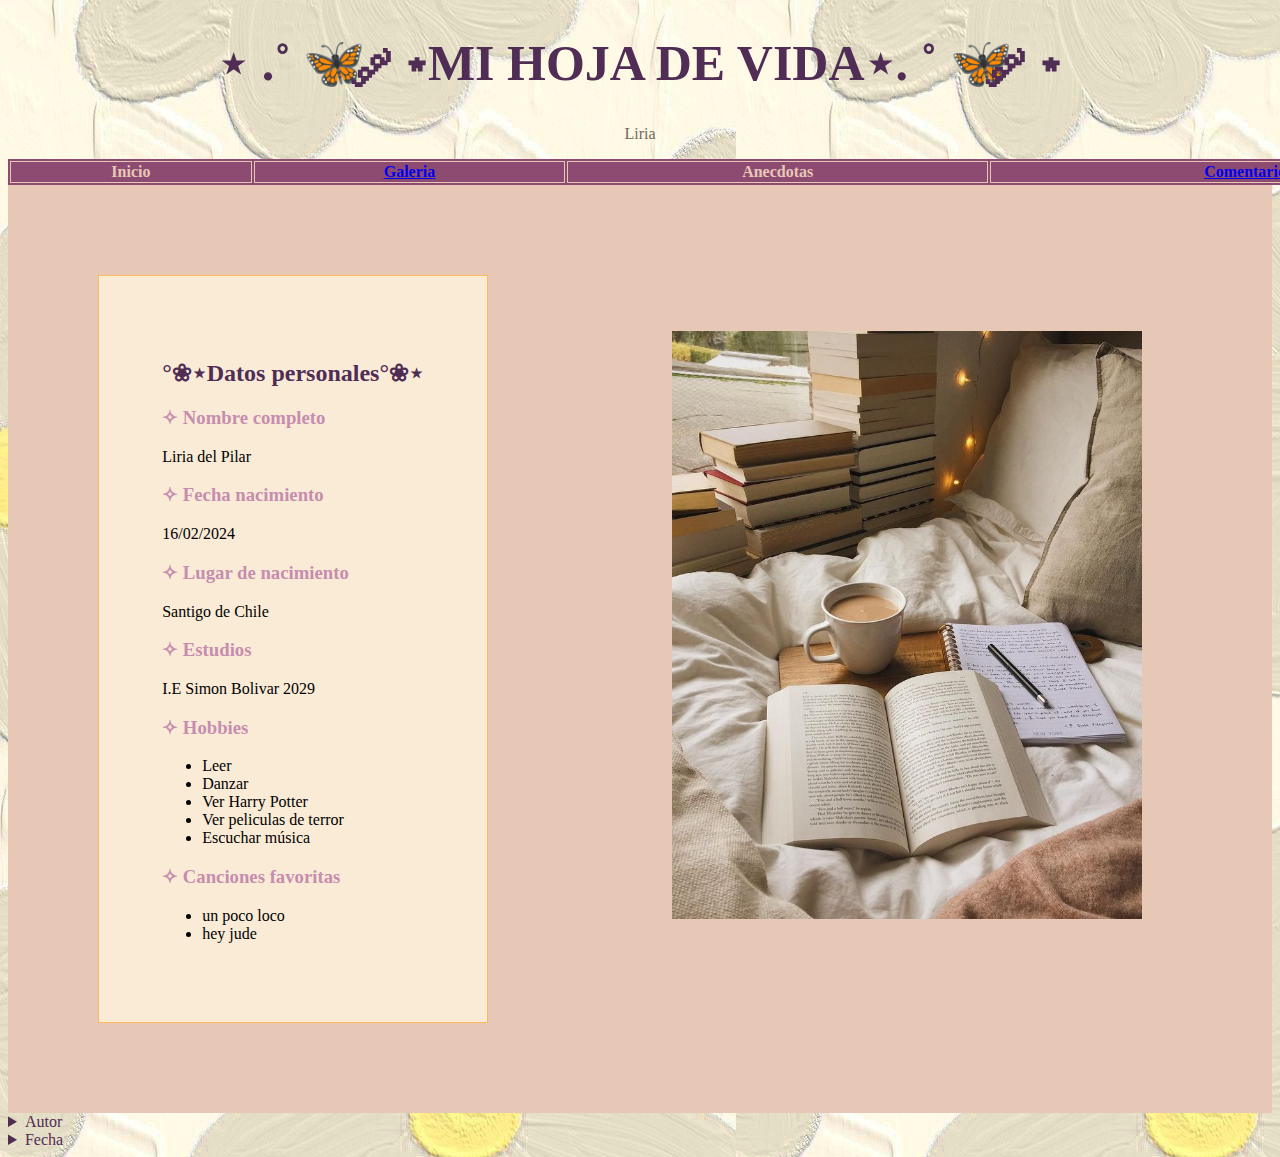
<file: index.html>
<!DOCTYPE html>
<html lang="en">

<head>
    <meta charset="UTF-8">
    <meta name="viewport" content="width=device-width, initial-scale=1.0">
    <title>mi vida</title>
    <link rel="stylesheet" href="estilos.css">
</head>

<body>
    <header>
        <h1>⋆ .˚ 🦋  ༘  ⋆MI HOJA DE VIDA⋆.  ˚  🦋 ༘  ⋆</h1>
        <p class="n">Liria</p>
        <table>
            <tr>
                <th>Inicio</th>
                <th> <a href="tareita.html" target="_blank">Galeria</a></th>
                <th>Anecdotas</th>
                <th><a href="formulario.html" target="_blank">Comentarios</a></th>
            </tr>
        </table>
    </header>
    <main>
        <div class="d">
        <h2>°❀⋆Datos personales°❀⋆</h2>
        
            <h3>✧ Nombre completo</h3>
            <p>Liria del Pilar</p>
            <h3>✧ Fecha nacimiento</h3>
            <p>16/02/2024</p>
            <h3>✧ Lugar de nacimiento</h3>
            <p>Santigo de Chile</p>
            <h3>✧ Estudios</h3>
            <p>I.E Simon Bolivar 2029</p>
            <h3>✧ Hobbies</h3>
            <ul>
                <li>Leer</li>
                <li>Danzar</li>
                <li>Ver Harry Potter</li>
                <li>Ver peliculas de terror</li>
                <li>Escuchar música</li>
            </ul>
            <h3>✧ Canciones favoritas</h3>
            <ul>
                <li>un poco loco</li>
                <li>hey jude</li>
            </ul>
        </div>
        <div class="i">
            <img src="99a84e9e-39e1-413d-97fc-7f6b93ea8a58.jpg" alt="">
        </div>
    </main>
    <footer>
        <details>
            <summary>Autor</summary>
            <p>Liria Lozano</p>
        </details>
        <details>
            <summary>Fecha</summary>
            <p>3/07/2024</p>
        </details>
    </footer>
</body>

</html>
</file>
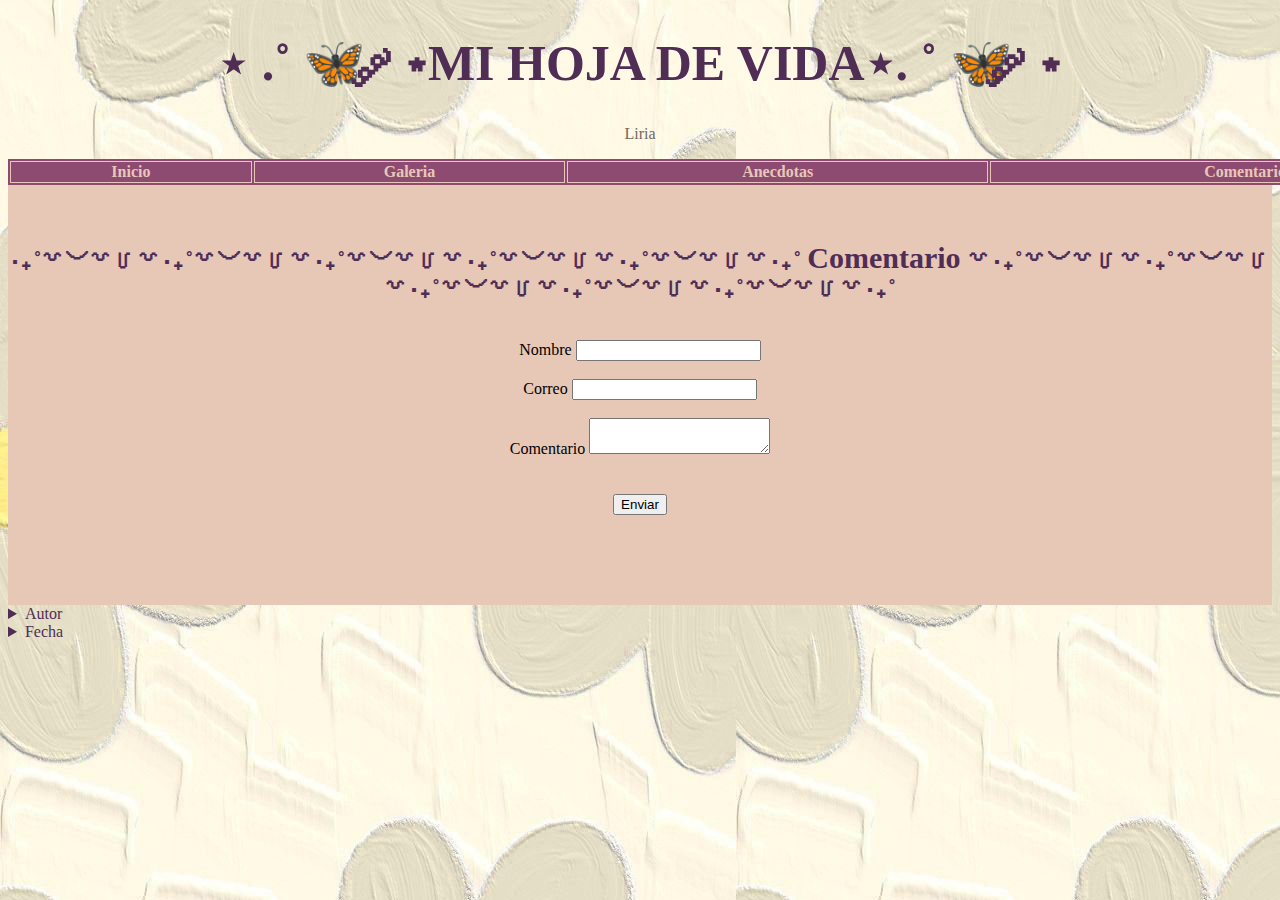
<file: formulario.html>
<!DOCTYPE html>
<html lang="en">

<head>
    <meta charset="UTF-8">
    <meta name="viewport" content="width=device-width, initial-scale=1.0">
    <title>mi vida</title>
    <link rel="stylesheet" href="estilos.css">
</head>

<body>
    <header>
        <h1>⋆ .˚ 🦋  ༘  ⋆MI HOJA DE VIDA⋆.  ˚  🦋 ༘  ⋆</h1>
        <p class="n">Liria</p>
        <table>
            <tr>
                <th>Inicio</th>
                <th>Galeria</th>
                <th>Anecdotas</th>
                <th>Comentarios</th>
            </tr>
        </table>
    </header>
    <main>
        <br><br>
        <div class="f">
        <h2>‧₊˚꒷︶꒷꒥꒷‧₊˚꒷︶꒷꒥꒷‧₊˚꒷︶꒷꒥꒷‧₊˚꒷︶꒷꒥꒷‧₊˚꒷︶꒷꒥꒷‧₊˚   <span style="font-size: 30px;">Comentario</span>     ꒷‧₊˚꒷︶꒷꒥꒷‧₊˚꒷︶꒷꒥꒷‧₊˚꒷︶꒷꒥꒷‧₊˚꒷︶꒷꒥꒷‧₊˚꒷︶꒷꒥꒷‧₊˚</h2>
        <form action="">
            
            <br>
            <label for="">Nombre</label>
            <input type="text">
            <br><br>
            <label for="">Correo</label>
            <input type="text">
            <br><br>
            <label for="">Comentario</label>
            <textarea name="" id=""></textarea>
<br><br><br>
<button>Enviar</button>
</div>
<br><br><br><br><br>
        </form>
    </main>
    <footer>
        <details>
            <summary>Autor</summary>
            <p>Liria Lozano</p>
        </details>
        <details>
            <summary>Fecha</summary>
            <p>3/07/2024</p>
        </details>
    </footer>
</body>

</html>
</file>
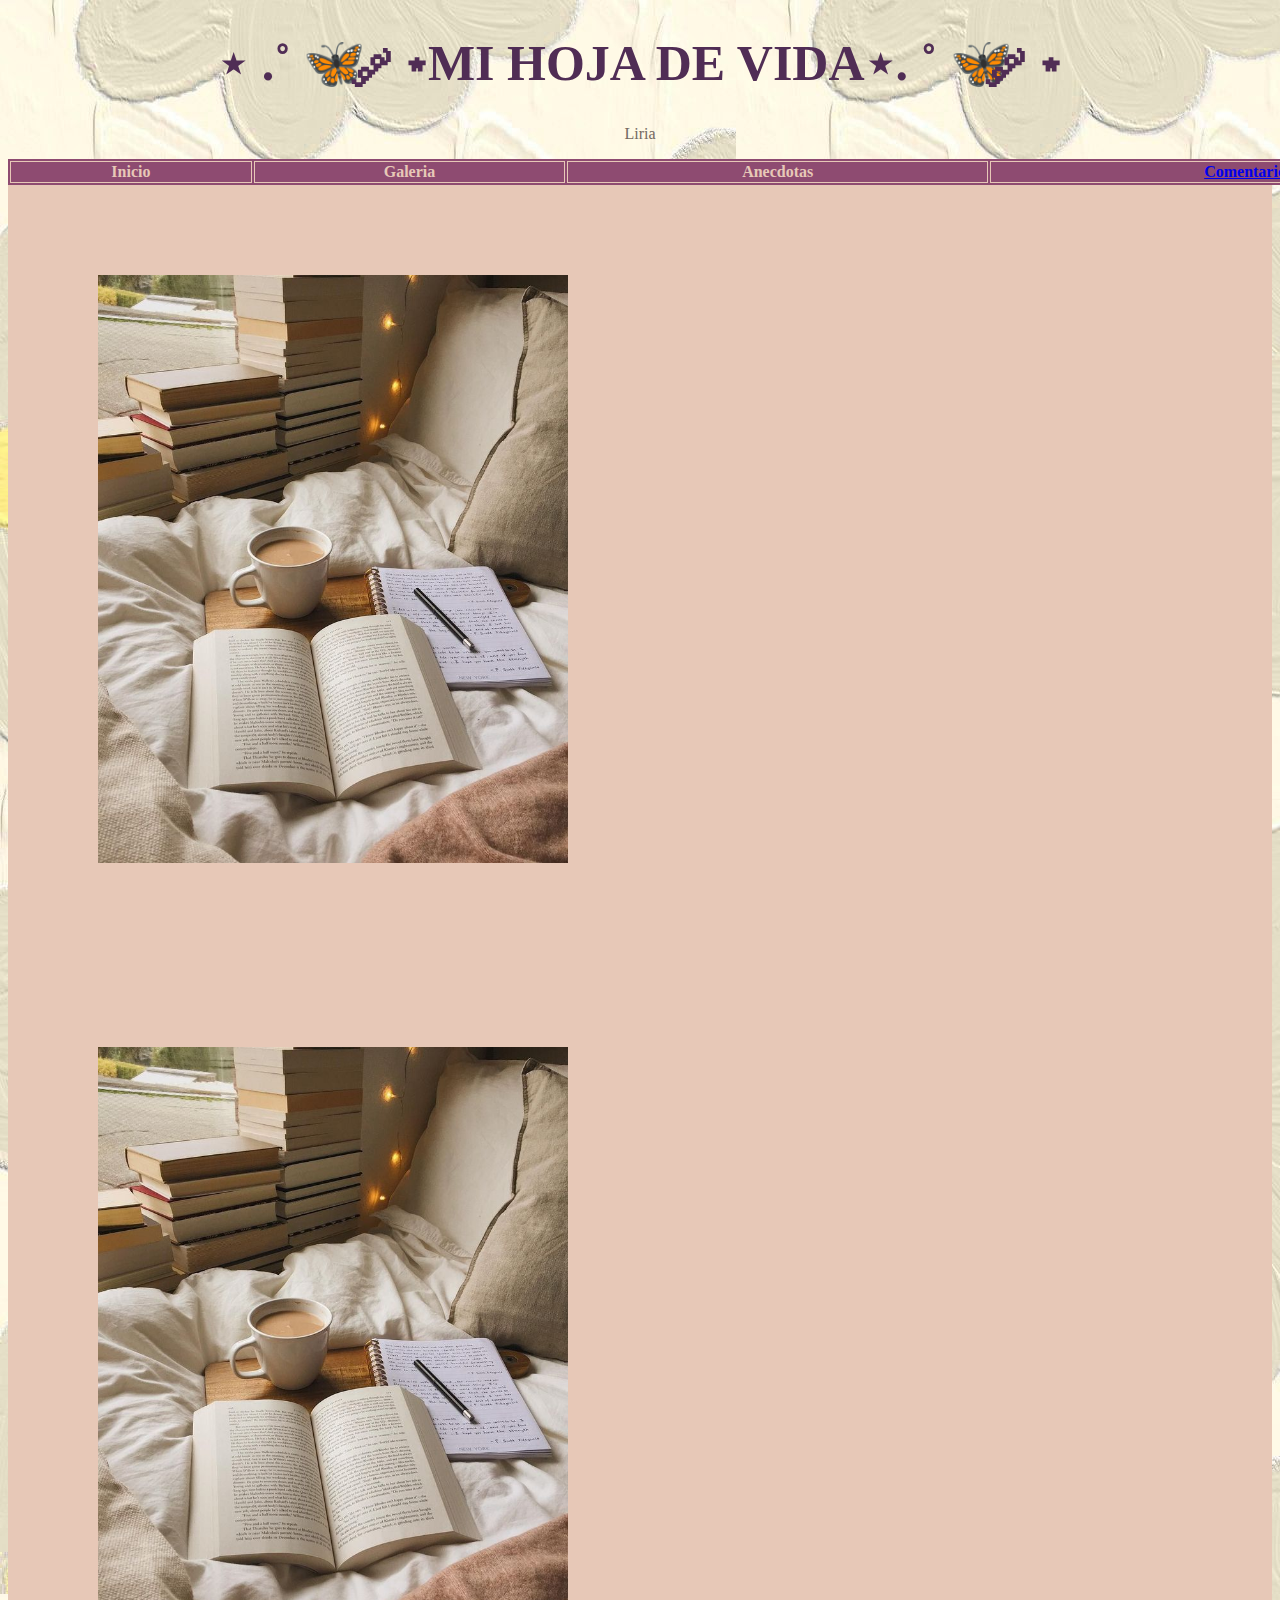
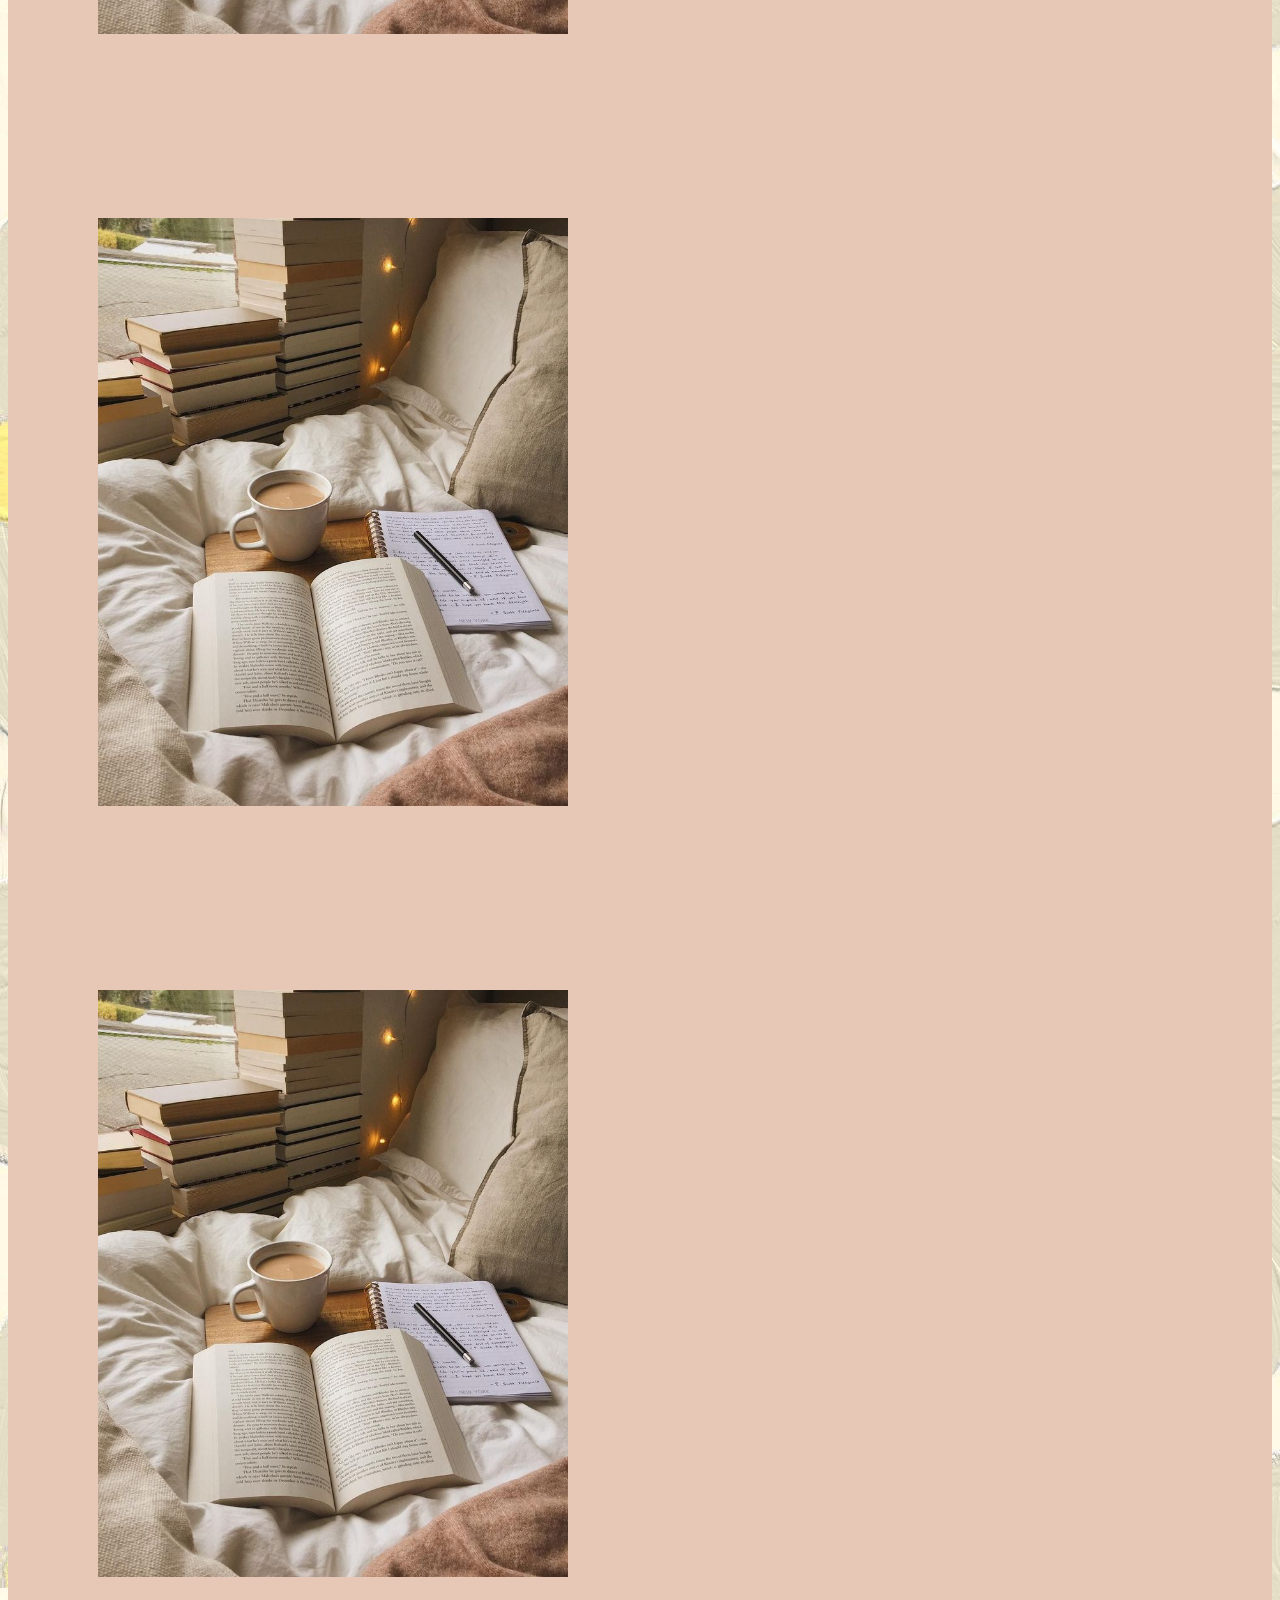
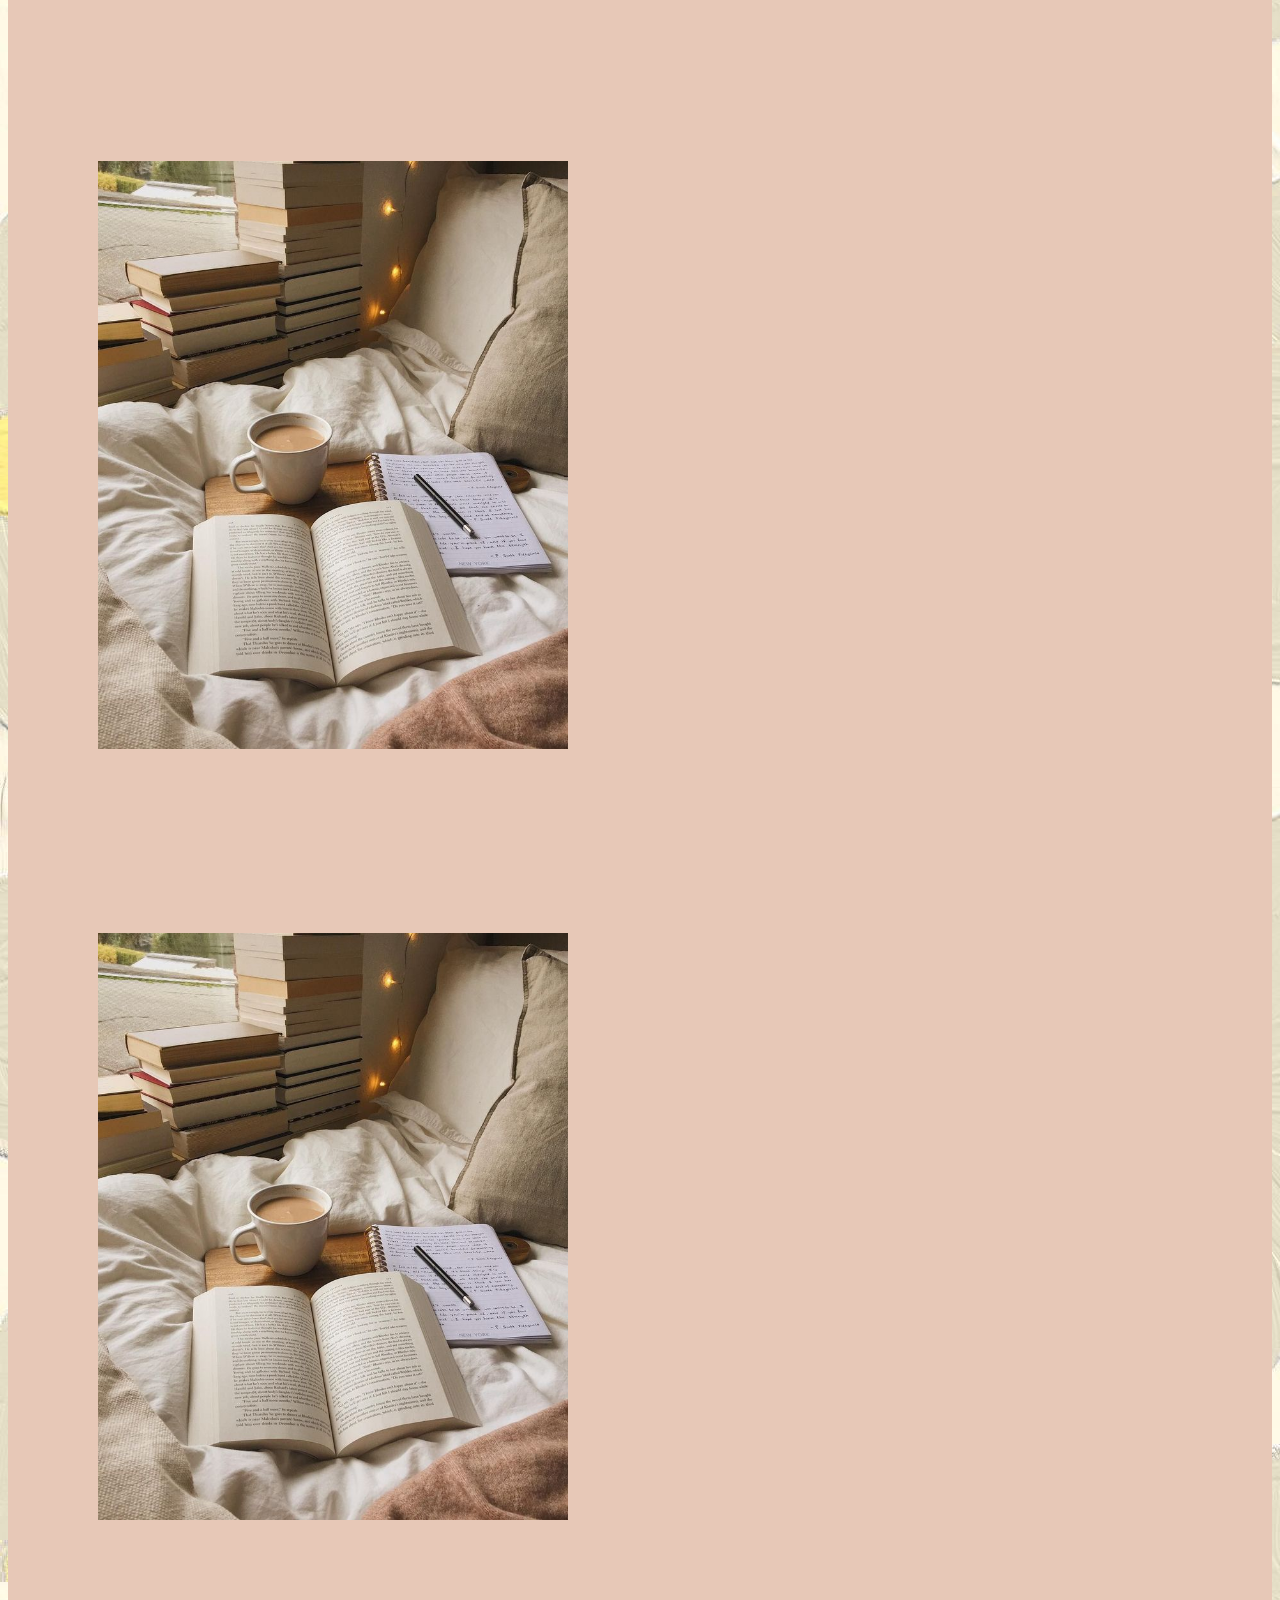
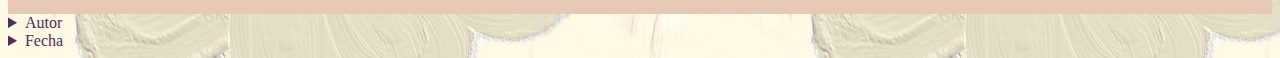
<file: tareita.html>
<!DOCTYPE html>
<html lang="en">

<head>
    <meta charset="UTF-8">
    <meta name="viewport" content="width=device-width, initial-scale=1.0">
    <title>mi vida</title>
    <link rel="stylesheet" href="estilos.css">
</head>

<body>
    <header>
        <h1>⋆ .˚ 🦋  ༘  ⋆MI HOJA DE VIDA⋆.  ˚  🦋 ༘  ⋆</h1>
        <p class="n">Liria</p>
        <table>
            <tr>
                <th>Inicio</th>
                <th>Galeria</th>
                <th>Anecdotas</th>
                <th><a href="formulario.html" target="_blank">Comentarios</a></th>
            </tr>
        </table>
    </header>
    <main>
        
        <div class="i">
            <img src="99a84e9e-39e1-413d-97fc-7f6b93ea8a58.jpg" alt="">
        </div> <div class="i">
            <img src="99a84e9e-39e1-413d-97fc-7f6b93ea8a58.jpg" alt="">
        </div>
 <div class="i">
            <img src="99a84e9e-39e1-413d-97fc-7f6b93ea8a58.jpg" alt="">
        </div>
 <div class="i">
            <img src="99a84e9e-39e1-413d-97fc-7f6b93ea8a58.jpg" alt="">
        </div>
 <div class="i">
            <img src="99a84e9e-39e1-413d-97fc-7f6b93ea8a58.jpg" alt="">
        </div>
         <div class="i">
            <img src="99a84e9e-39e1-413d-97fc-7f6b93ea8a58.jpg" alt="">
        </div>
    </main>
    <footer>
        <details>
            <summary>Autor</summary>
            <p>Liria Lozano</p>
        </details>
        <details>
            <summary>Fecha</summary>
            <p>3/07/2024</p>
        </details>
    </footer>
</body>

</html>
</file>
<file: estilos.css>
header{
    text-align: center;
  

}
footer{
    color: #502d55;
    
}
table{
width: 1500px;
background-color: #8e4b71;
color: #e7c8b7;

}
th{
    border: 1px #e7c8b7 solid;
}
h1{
    color: #502d55;
    font-size: 50px;
}
.n{
color: #74695f;
}
body{
    background-image: url(Light\ brown\ flower\ pastel.jpg);
    
    
}
.d{
    display: inline-block;
    margin: 90px;
    background-color: antiquewhite;
    padding: 5%;
    border: 1px rgb(255, 185, 93) solid ;
}
.i{
    
    display: inline-block;
    margin: 70px;
}
img{
    width: 470px;
    margin: 20px;
}
h3{
    color: #c78dae;
}
h2{
    color: #502d55;
}
main{
    background-color: #e7c8b7;
}
.f{
    text-align: center;
}
</file>
